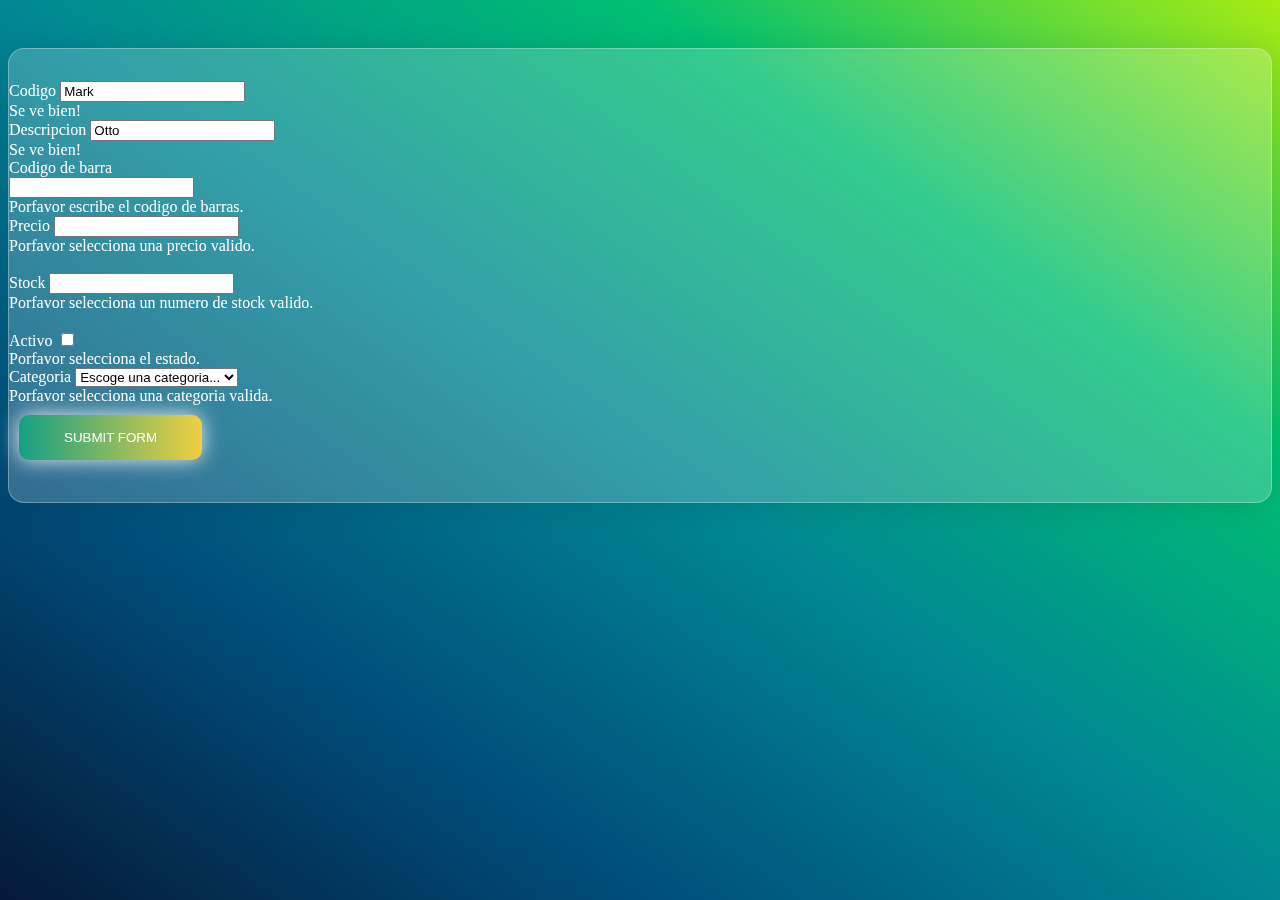
<file: index.html>
<!DOCTYPE html>
<html lang="en">
<head>
    <meta charset="UTF-8">
    <meta http-equiv="X-UA-Compatible" content="IE=edge">
    <meta name="viewport" content="width=device-width, initial-scale=1.0">
    <title>Formulario con BOOTSTRAP</title>
    <link rel="stylesheet" href="/styles.css" />
    <link href="https://cdn.jsdelivr.net/npm/bootstrap@5.1.3/dist/css/bootstrap.min.css" rel="stylesheet" integrity="sha384-1BmE4kWBq78iYhFldvKuhfTAU6auU8tT94WrHftjDbrCEXSU1oBoqyl2QvZ6jIW3" crossorigin="anonymous">
</head>
<body class="container">
    <div class="form-container col-sm-12 col-md-6 ">
        <form class="row g-3 needs-validation d-flex justify-content-center px-3 " novalidate action="/mensajeExitoso.html">
            <div class="col-md-10">
              <label for="validationCustom01" class="form-label">Codigo</label>
              <input type="text" class="form-control" id="validationCustom01" value="Mark" required>
              <div class="valid-feedback">
                Se ve bien!
              </div>
            </div>
            <div class="col-md-10">
              <label for="validationCustom02" class="form-label">Descripcion</label>
              <input type="text" class="form-control" id="validationCustom02" value="Otto" required>
              <div class="valid-feedback">
                Se ve bien!
              </div>
            </div>
            <div class="col-md-10">
              <label for="validationCustomUsername" class="form-label">Codigo de barra</label>
              <div class="input-group has-validation">
               
                <input type="text" class="form-control" id="validationCustomUsername" aria-describedby="inputGroupPrepend" required>
                <div class="invalid-feedback">
                  Porfavor escribe el codigo de barras.
                </div>
              </div>
            </div>
            <div class="col-md-10">
              <label for="validationCustom03" class="form-label">Precio</label>
              <input type="text" class="form-control" id="validationCustom03" required>
              <div class="invalid-feedback">
                Porfavor selecciona una precio valido.
              </div>
            </div>

            <br>

            <div class="col-md-10">
                <label for="validationCustom03" class="form-label">Stock</label>
                <input type="text" class="form-control" id="validationCustom03" required>
                <div class="invalid-feedback">
                 Porfavor selecciona un numero de stock valido.
                </div>
              </div>

              <br>


              <div class="col-10">
                <div class="form-check">

                <label class="form-check-label" for="invalidCheck">
                         Activo
                </label>
                  <input class="form-check-input" type="checkbox" value="" id="invalidCheck"  required>

                  <div class="invalid-feedback">
                   Porfavor selecciona el estado.
                  </div>
                </div>
              </div>


            <div class="col-md-10">
              <label for="validationCustom04" class="form-label">Categoria</label>
              <select class="form-select" id="validationCustom04" required>
                <option selected disabled value="">Escoge una categoria...</option>
                <option>Categoria 1</option>
                <option>Categoria 2</option>
                <option>Categoria 3</option>
              </select>
              <div class="invalid-feedback">
                Porfavor selecciona una categoria valida.
              </div>
            </div>



            <div class="col-10">
              <button class="btn-grad" type="submit" href="pagina2.html">Submit form</button>
            </div>
          </form>
    </div>
    
<script src="/form.js"></script>
<script src="https://cdn.jsdelivr.net/npm/bootstrap@5.1.3/dist/js/bootstrap.bundle.min.js" integrity="sha384-ka7Sk0Gln4gmtz2MlQnikT1wXgYsOg+OMhuP+IlRH9sENBO0LRn5q+8nbTov4+1p" crossorigin="anonymous"></script>    
</body>
</html>
</file>
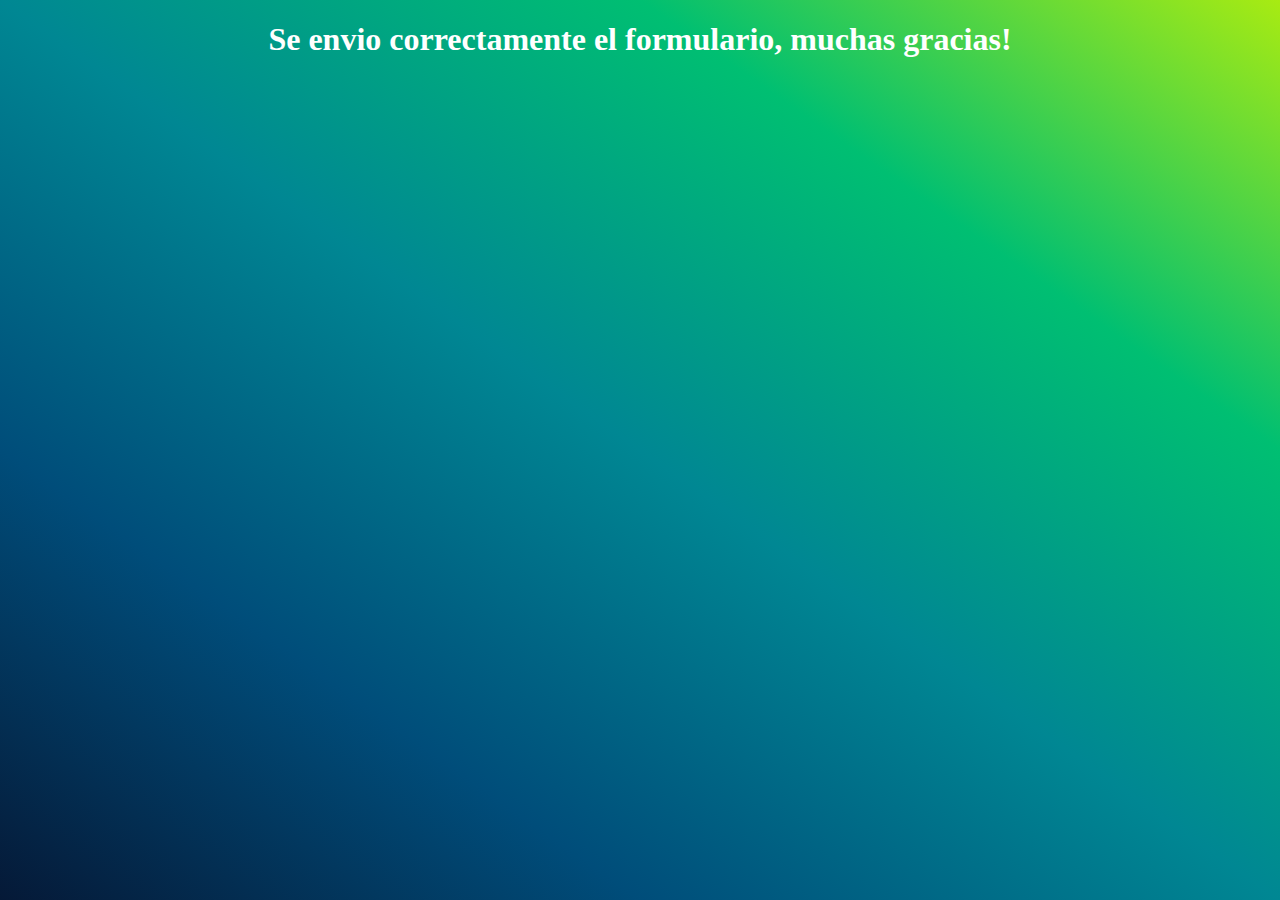
<file: mensajeExitoso.html>
<!DOCTYPE html>
<html lang="en">
<head>
    <meta charset="UTF-8">
    <meta http-equiv="X-UA-Compatible" content="IE=edge">
    <meta name="viewport" content="width=device-width, initial-scale=1.0">
    <link rel="stylesheet" href="stylesMensaje.css">
    <title>Mensaje exitoso</title>
</head>
<body>
    <h1>Se envio correctamente el formulario, muchas gracias!</h1>
</body>
</html>
</file>
<file: styles.css>
body{
    background-image: linear-gradient(to right top, #051937, #004d7a, #008793, #00bf72, #a8eb12);
    background-size: cover;
    background-attachment: fixed;
    
   
    
}

.form-container{
    /* From https://css.glass */
    background: rgba(255, 255, 255, 0.2);
    border-radius: 16px;
    box-shadow: 0 4px 30px rgba(0, 0, 0, 0.1);
    backdrop-filter: blur(5px);
    -webkit-backdrop-filter: blur(5px);
    border: 1px solid rgba(255, 255, 255, 0.3);
    
    color:white;
    padding-top: 2rem;
    padding-bottom: 2rem;
    margin: auto ;
    margin-top: 3rem;
     
      
}



         
.btn-grad {
    background-image: linear-gradient(to right, #16A085 0%, #F4D03F  51%, #16A085  100%);
    margin: 10px;
    padding: 15px 45px;
    text-align: center;
    text-transform: uppercase;
    transition: 0.5s;
    background-size: 200% auto;
    color: white;            
    box-shadow: 0 0 20px #eee;
    border-radius: 10px;
    display: block;
    border: none;
  }

  .btn-grad:hover {
    background-position: right center; /* change the direction of the change here */
    color: #fff;
    text-decoration: none;
  }
</file>
<file: stylesMensaje.css>
body{
    background-image: linear-gradient(to right top, #051937, #004d7a, #008793, #00bf72, #a8eb12);
    background-size: cover;
    background-attachment: fixed;
}

h1{
    text-align: center;
    color: white;
}
</file>
